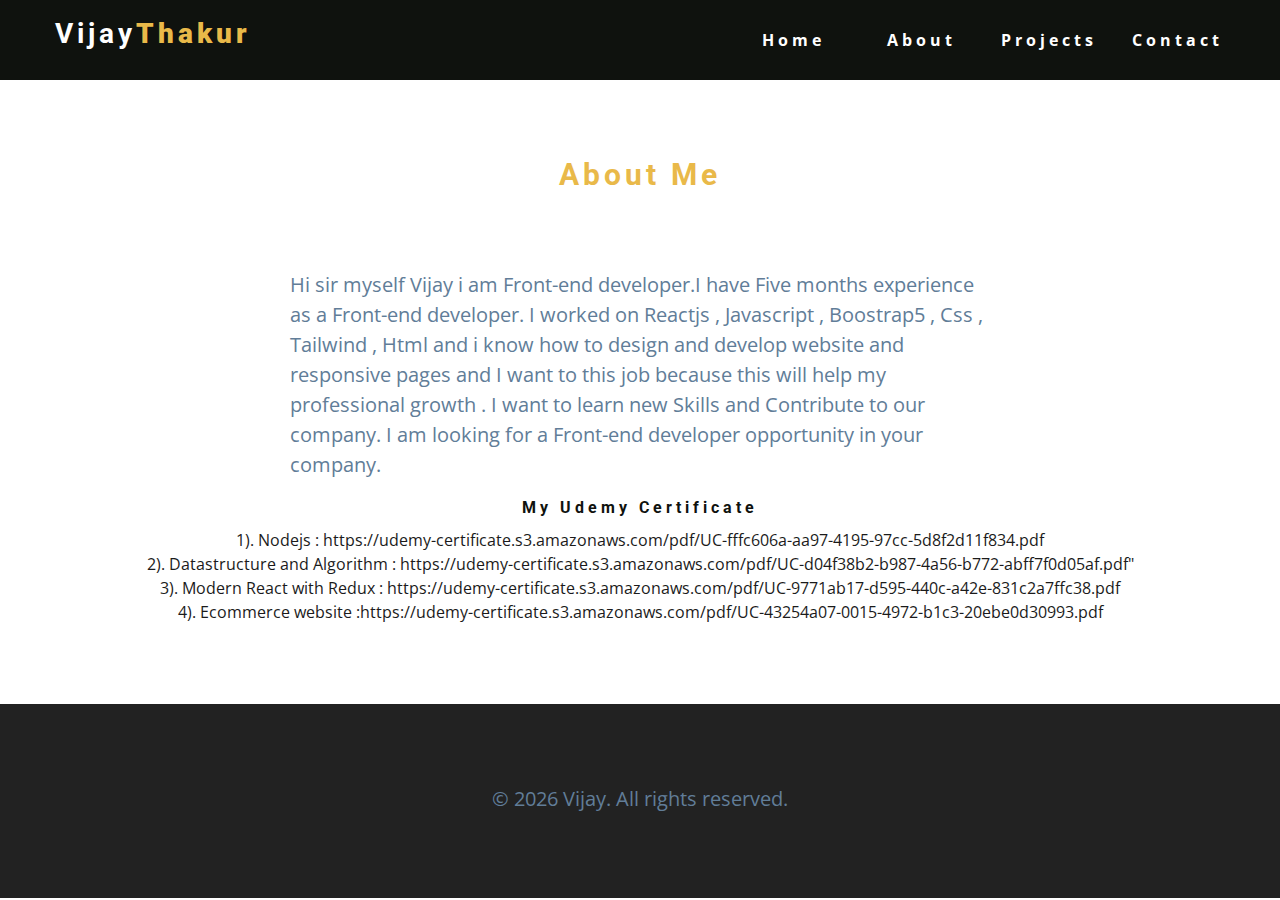
<file: about.html>
<!DOCTYPE html>
<html lang="en">

<head>
    <meta charset="UTF-8" />
    <meta name="viewport" content="width=device-width, initial-scale=1.0" />
    <title>Vijay || Home</title>
    <link rel="stylesheet" href="./fontawesome-free-5.12.1-web/css/all.min.css" />
    <!-- css -->
    <link rel="stylesheet" href="./css/styles.css" />
</head>

<body>
    <!-- navbar -->
    <nav class="nav" id="nav" style="  background-color: #0f120e;">
        <div class="nav-center">
            <!-- nav header -->
            <div class="nav-header">
                <h3>Vijay<strong style="color:#E9b949">Thakur</strong></h3>
                <button class="nav-btn" id="nav-btn">
            <i class="fas fa-bars"></i>
          </button>
            </div>
            <!-- nav links -->
            <ul class="nav-links">
                <li><a href="index.html" style="color: white;">home</a></li>
                <li><a href="about.html" style="color: white;">about</a></li>
                <li><a href="projects.html" style="color: white;">projects</a></li>
                <li><a href="contact.html" style="color: white;">contact</a></li>
            </ul>
        </div>
    </nav>
    <!-- end of navbar -->
    <!-- sidebar -->
    <aside class="sidebar" id="sidebar">
        <div>
            <button id="close-btn" class="close-btn">
          <i class="fas fa-times"></i>
        </button>
            <ul class="sidebar-links">
                <li><a href="index.html">home</a></li>
                <li><a href="about.html">about</a></li>
                <li><a href="projects.html">projects</a></li>
                <li><a href="contact.html">contact</a></li>
            </ul>
            <ul class="social-icons">
                <!-- single item -->
                <li>
                    <a href="https://www.twitter.com" class="social-icon">
                        <i class="fab fa-facebook"></i>
                    </a>
                </li>
                <!-- end of single item -->
                <!-- single item -->
                <li>
                    <a href="https://www.twitter.com" class="social-icon">
                        <i class="fab fa-linkedin"></i>
                    </a>
                </li>
                <!-- end of single item -->
                <!-- single item -->
                <li>
                    <a href="https://www.twitter.com" class="social-icon">
                        <i class="fab fa-squarespace"></i>
                    </a>
                </li>
                <!-- end of single item -->
                <!-- single item -->
                <li>
                    <a href="https://www.twitter.com" class="social-icon">
                        <i class="fab fa-behance"></i>
                    </a>
                </li>
                <!-- end of single item -->
                <!-- single item -->
                <li>
                    <a href="https://www.twitter.com" class="social-icon">
                        <i class="fab fa-instagram"></i>
                    </a>
                </li>
                <!-- end of single item -->
            </ul>
        </div>
    </aside>
    <!-- end of sidebar -->
    <section class="section single-page">
        <div class="section-title">
            <h4 style="font-size: 30px; color: #E9b949;">About me</h4>

            <div class="underline"></div>
            <!-- <h4 style="font-size: 20px;" style="color: #c21f1f;">About me</h4> -->
        </div>
        <div class="section-center page-info">
            <p style="font-size: 20px;">
                <!-- Hello, I am Vijay and I am Front-end developer. I live and work in somewhere warm. I spend most of my day, experimenting with HTML, CSS and JavaScript and ReactJs (and its many types of frameworks). I enjoy coding and the challenge of learning something
                new everyday. -->
                Hi sir myself Vijay i am Front-end developer.I have Five months experience as a Front-end developer. I worked on Reactjs , Javascript , Boostrap5 , Css , Tailwind , Html and i know how to design and develop website and responsive pages and I want to this
                job because this will help my professional growth . I want to learn new Skills and Contribute to our company. I am looking for a Front-end developer opportunity in your company.

             
            </p>
        </div>



<div class="text" style="text-align: center;">
        <h1 style="color: #0f120e; font-size: 16px; text-align: center;">My Udemy certificate</h1>
        <a href="https://udemy-certificate.s3.amazonaws.com/pdf/UC-fffc606a-aa97-4195-97cc-5d8f2d11f834.pdf" style="color: rgb(27, 27, 27); text-align: center;">1). Nodejs : https://udemy-certificate.s3.amazonaws.com/pdf/UC-fffc606a-aa97-4195-97cc-5d8f2d11f834.pdf</a>

        <br/>

        <a href="https://udemy-certificate.s3.amazonaws.com/pdf/UC-d04f38b2-b987-4a56-b772-abff7f0d05af.pdf" style="color: rgb(27, 27, 27); text-align: center;">2). Datastructure and Algorithm : https://udemy-certificate.s3.amazonaws.com/pdf/UC-d04f38b2-b987-4a56-b772-abff7f0d05af.pdf"</a>


        <br/>

        <a href="https://udemy-certificate.s3.amazonaws.com/pdf/UC-9771ab17-d595-440c-a42e-831c2a7ffc38.pdf" style="color: rgb(27, 27, 27); text-align: center;">3). Modern React with Redux : https://udemy-certificate.s3.amazonaws.com/pdf/UC-9771ab17-d595-440c-a42e-831c2a7ffc38.pdf</a>



        
        <br/>

        <a href="https://udemy-certificate.s3.amazonaws.com/pdf/UC-43254a07-0015-4972-b1c3-20ebe0d30993.pdf" style="color: rgb(27, 27, 27); text-align: center;">4). Ecommerce website :https://udemy-certificate.s3.amazonaws.com/pdf/UC-43254a07-0015-4972-b1c3-20ebe0d30993.pdf</a>
    </div>
    </section>

    <section>
  
    </section>
    <!-- footer -->
    <footer class="footer">
        <footer class="footer">
            <ul class="social-icons">
                <!-- single item -->

                <!-- end of single item -->
            </ul>

            <p>&copy; <span id="date"></span> Vijay. All rights reserved.</p>
        </footer>

    </footer>
    <script src="./js/app.js"></script>
</body>

</html>
</file>
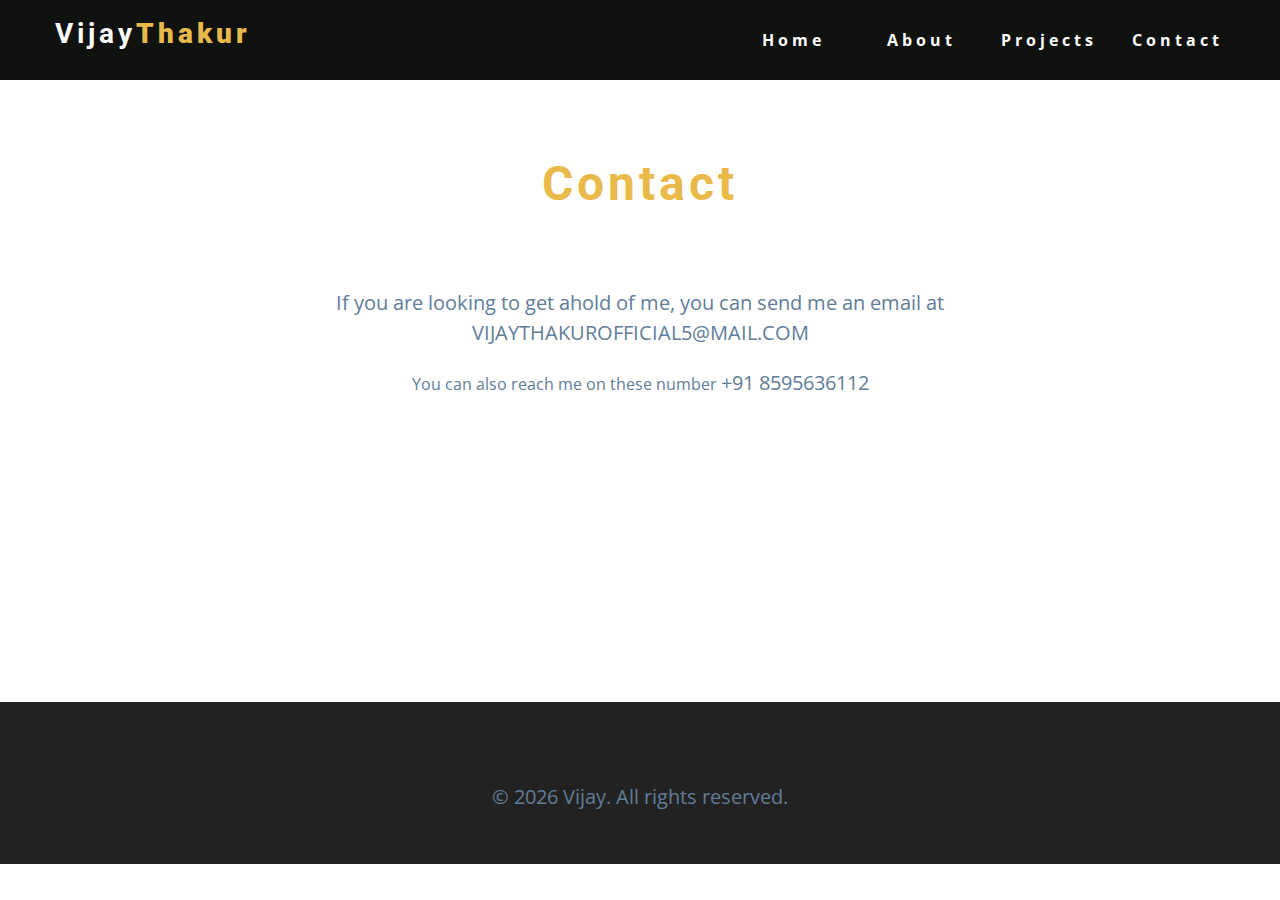
<file: contact.html>
<!DOCTYPE html>
<html lang="en">

<head>
    <meta charset="UTF-8" />
    <meta name="viewport" content="width=device-width, initial-scale=1.0" />
    <title>Vijay || Home</title>
    <link rel="stylesheet" href="./fontawesome-free-5.12.1-web/css/all.min.css" />
    <!-- css -->
    <link rel="stylesheet" href="./css/styles.css" />
</head>

<body>
    <!-- navbar -->
    <nav class="nav" id="nav" style="  background-color: #0f120e;">
        <div class="nav-center" style="  background-color: #0f120e;">
            <!-- nav header -->
            <div class="nav-header">
                <h3>Vijay<strong style="color:#E9b949">Thakur</strong></h3>
                <button class="nav-btn" id="nav-btn">
            <i class="fas fa-bars"></i>
          </button>
            </div>
            <!-- nav links -->
            <ul class="nav-links">
                <li><a href="index.html" style="color: white;">home</a></li>
                <li><a href="about.html" style="color: white;">about</a></li>
                <li><a href="projects.html" style="color: white;">projects</a></li>
                <li><a href="contact.html" style="color: white;">contact</a></li>
            </ul>
        </div>
    </nav>
    <!-- end of navbar -->
    <!-- sidebar -->
    <aside class="sidebar" id="sidebar">
        <div>
            <button id="close-btn" class="close-btn">
          <i class="fas fa-times"></i>
        </button>
            <ul class="sidebar-links">
                <li><a href="index.html">home</a></li>
                <li><a href="about.html">about</a></li>
                <li><a href="projects.html">projects</a></li>
                <li><a href="contact.html">contact</a></li>
            </ul>
            <ul class="social-icons">
                <!-- single item -->
                <li>
                    <a href="https://www.twitter.com" class="social-icon">
                        <i class="fab fa-facebook"></i>
                    </a>
                </li>
                <!-- end of single item -->
                <!-- single item -->
                <li>
                    <a href="https://www.twitter.com" class="social-icon">
                        <i class="fab fa-linkedin"></i>
                    </a>
                </li>
                <!-- end of single item -->
                <!-- single item -->
                <li>
                    <a href="https://www.twitter.com" class="social-icon">
                        <i class="fab fa-squarespace"></i>
                    </a>
                </li>
                <!-- end of single item -->
                <!-- single item -->
                <li>
                    <a href="https://www.twitter.com" class="social-icon">
                        <i class="fab fa-behance"></i>
                    </a>
                </li>
                <!-- end of single item -->
                <!-- single item -->
                <li>
                    <a href="https://www.twitter.com" class="social-icon">
                        <i class="fab fa-instagram"></i>
                    </a>
                </li>
                <!-- end of single item -->
            </ul>
        </div>
    </aside>
    <!-- end of sidebar -->
    <section class="section single-page">
        <div class="section-title">
            <h1 style="color: #E9b949;">contact</h1>
            <div class="underline" style="color: #E9b949;"></div>
        </div>
        <div class="page-info section-center" style="text-align: center
        ;">
            <p style="font-size: 20px;">
                If you are looking to get ahold of me, you can send me an email at
                <a href="vijaythakurofficial5@mail.com">vijaythakurofficial5@mail.com</a>
            </p>
            <!-- <a href="mailto:webmaster@example.com">Jon Doe</a> -->
            <p>
                You can also reach me on these number
                <!-- <a href="https://www.twitter.com">@your_social_media </a> -->
                <a href="tel:+8595636112" style="font-size: 20px;">+91 8595636112</a></p>

            </p>
        </div>
    </section>
    <!-- footer -->
    <footer class="footer">
        <ul class="social-icons">
            <!-- single item -->

            <!-- end of single item -->
        </ul>

        <p>&copy; <span id="date"></span> Vijay. All rights reserved.</p>
    </footer>
    <script src="./js/app.js"></script>
</body>

</html>
</file>
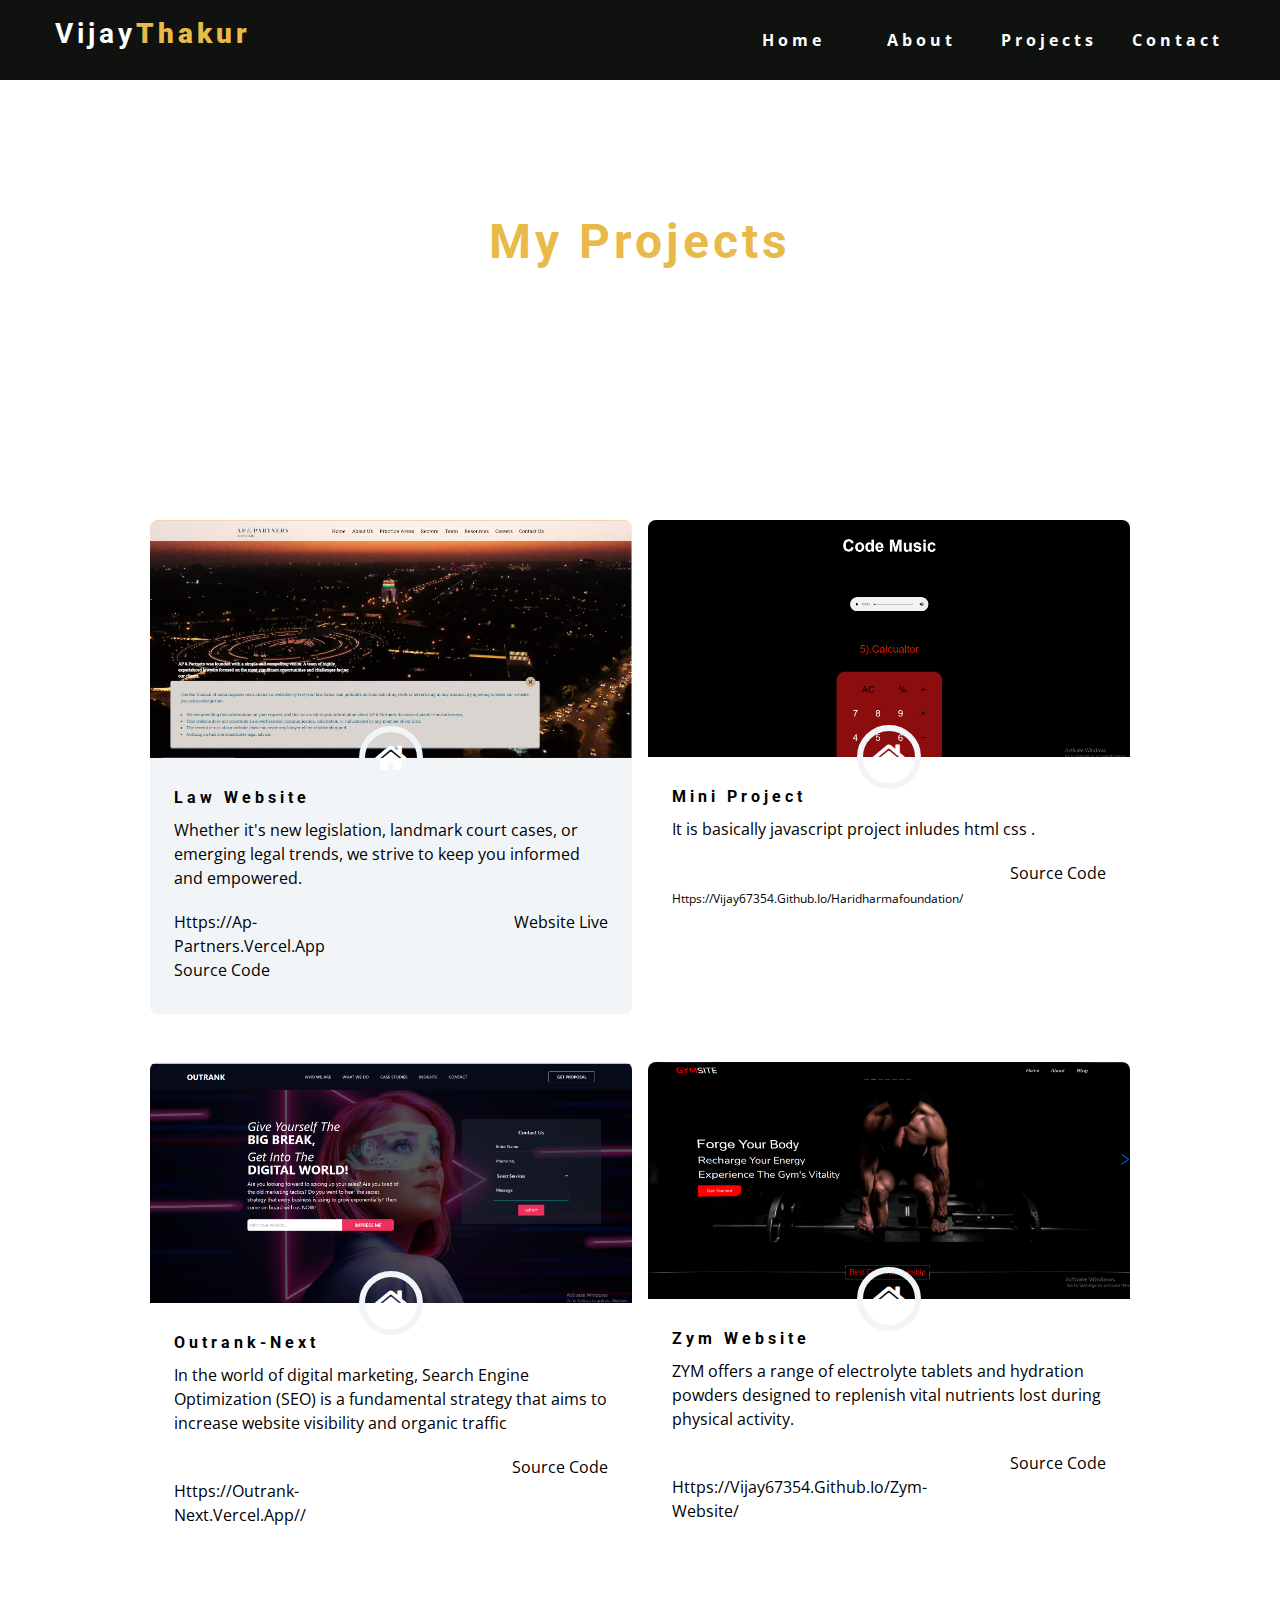
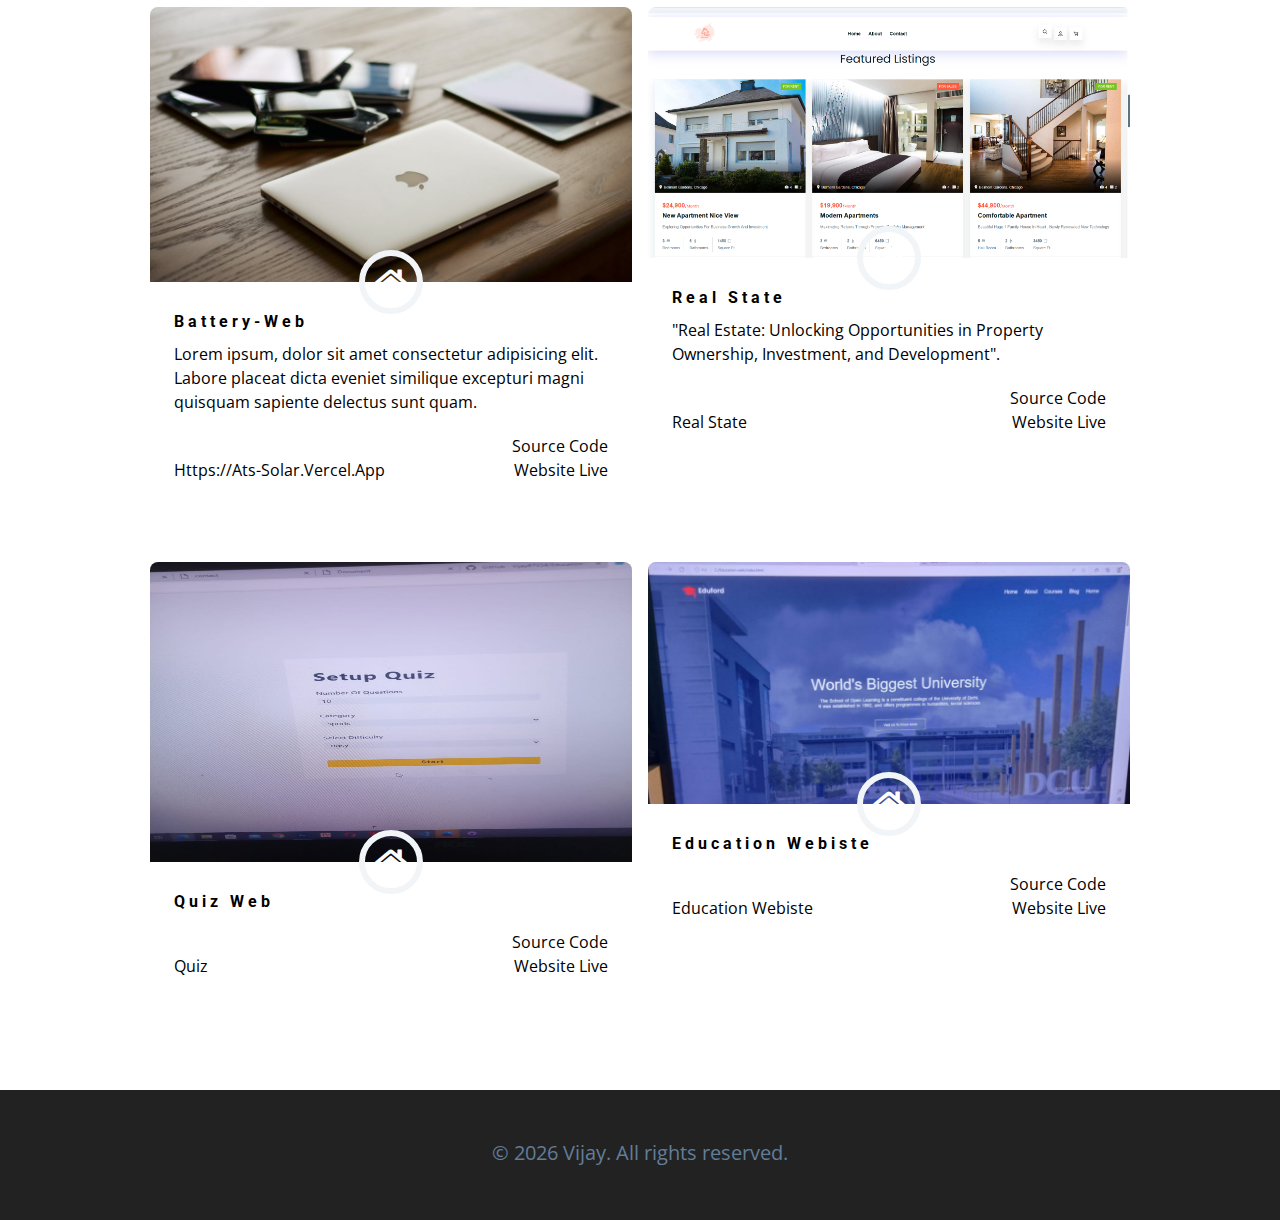
<file: projects.html>
<!DOCTYPE html>
<html lang="en">

<head>
    <title>Vijay || Home</title>
    <link rel="stylesheet" href="./fontawesome-free-5.12.1-web/css/all.min.css" />
    <!-- css -->
    <link rel="stylesheet" href="./css/styles.css" />
</head>
<style>
    /* Set display to none for image*/
    
    #image {
        display: none;
    }
</style>

<body>
    <!-- navbar -->
    <nav class="nav" id="nav" style="  background-color: #0f120e;">
        <div class="nav-center">
            <!-- nav header -->
            <div class="nav-header">
                <h3>Vijay<strong style="color:#E9b949">Thakur</strong></h3>
                <button class="nav-btn" id="nav-btn">
            <i class="fas fa-bars"></i>
          </button>
            </div>
            <!-- nav links -->
            <ul class="nav-links">
                <li><a href="index.html" style="color: white;">home</a></li>
                <li><a href="about.html" style="color: white;">about</a></li>
                <li><a href="projects.html" style="color: white;">projects</a></li>
                <li><a href="contact.html" style="color: white;">contact</a></li>
            </ul>
        </div>
    </nav>
    <!-- end of navbar -->
    <!-- sidebar -->
    <aside class="sidebar" id="sidebar">
        <div>
            <button id="close-btn" class="close-btn">
          <i class="fas fa-times"></i>
        </button>
            <ul class="sidebar-links">
                <li><a href="index.html">home</a></li>
                <li><a href="about.html">about</a></li>
                <li><a href="projects.html">projects</a></li>
                <li><a href="contact.html">contact</a></li>
            </ul>
            <ul class="social-icons">
                <!-- single item -->
                <li>
                    <a href="https://www.twitter.com" class="social-icon">
                        <i class="fab fa-facebook"></i>
                    </a>
                </li>
                <!-- end of single item -->
                <!-- single item -->
                <li>
                    <a href="https://www.twitter.com" class="social-icon">
                        <i class="fab fa-linkedin"></i>
                    </a>
                </li>
                <!-- end of single item -->
                <!-- single item -->
                <li>
                    <a href="https://www.twitter.com" class="social-icon">
                        <i class="fab fa-squarespace"></i>
                    </a>
                </li>
                <!-- end of single item -->
                <!-- single item -->
                <li>
                    <a href="https://www.twitter.com" class="social-icon">
                        <i class="fab fa-behance"></i>
                    </a>
                </li>
                <!-- end of single item -->
                <!-- single item -->
                <li>
                    <a href="https://www.twitter.com" class="social-icon">
                        <i class="fab fa-instagram"></i>
                    </a>
                </li>
                <!-- end of single item -->
            </ul>
        </div>
    </aside>
    <!-- end of sidebar -->
    <header class="projects-hero">
        <!-- section title -->
        <div class="section-title">
            <h1 style="color: #E9b949;">my projects</h1>
      
            <div class="underline" style="color: #E9b949;"></div>
        </div>
    </header>
    <section class="section">
        <!-- end of section title -->
        <div class="section-center projects-page-center">
            <!-- single project -->











            <article class="single-project">
                <div class="project-container">
                    <img src="./images/Ap-partner.jpg" alt="single project" />
                    <a href="projects.html" class="project-icon">
                        <i class="fas fa-home"></i>
                    </a>
                </div>
                <div class="project-details">
                    <h4 style="color:black;">Law Website</h4>
                    <p style="color:black;">
                        Whether it's new legislation, landmark court cases, or emerging legal trends, we strive to keep you informed and empowered.
                    </p>



                    <div class="project-footer">
                        <span>
                          <a href="https://ap-partners.vercel.app" style="color:black;">https://ap-partners.vercel.app</a>
   
            </span>
                        <a href="https://ap-partners.vercel.app" style="color:black;">Website live</a>

                        <div>
                            <a href="https://github.com/Vijay67354" style="color:black;">Source Code</a>
                        </div>
                    </div>


                    <!-- <div class="project-footer">
                        <span>
              <i class="fab fa-github"></i>
            </span>
                        <a href="https://github.com/Vijay6735" style="color:black;">source code</a>

                        <a href="https://ap-partners.vercel.app" style="color:black;">Website live</a>
                    </div> -->

                </div>




            </article>





            <article class="Double-project">
                <div class="project-container">
                    <img src="./images/mini1.jpg" alt="Double-project " />
                    <a href="projects.html" class="project-icon">
                        <i class="fas fa-home"></i>
                    </a>
                </div>
                <div class="project-details">
                    <h4 style="color:black;">Mini Project</h4>
                    <p style="color:black;">
                        It is basically javascript project inludes html css .
                    </p>
                    <div class="project-footer">
                        <span>
              <i class="fab fa-github"></i>
            </span>
                        <a href="https://vijay67354.github.io/Mini-project-/" style="color:black;">source code</a>
                    </div>



                    <div class="project-footer">
                        <span>
                        <a href="https://vijay67354.github.io/Mini-project-/" style="font-size: 12px; color: black;">https://vijay67354.github.io/Haridharmafoundation/</a>
 
          </span>
                        <!-- <a href="https://vijay67354.github.io/Haridharmafoundation/">Website live</a> -->
                    </div>
                </div>
            </article>













            <article class="Third-project">
                <div class="project-container">
                    <img src="./images/outrank-2.jpg" alt="Double-project " />
                    <a href="projects.html" class="project-icon">
                        <i class="fas fa-home"></i>
                    </a>
                </div>
                <div class="project-details">
                    <h4 style="color:black;">outrank-next</h4>
                    <p style="color:black;">
                        In the world of digital marketing, Search Engine Optimization (SEO) is a fundamental strategy that aims to increase website visibility and organic traffic
                    </p>
                    <div class="project-footer">
                        <span>
            <i class="fab fa-github"></i>
          </span>
                        <a href="https://github.com/Vijay67354" style="color:black;">source code</a>
                    </div>



                    <div class="project-footer">
                        <span>
                      <a href="https://outrank-next.vercel.app/" style="color:black;">https://outrank-next.vercel.app//</a>

        </span>
                        <!-- <a href="https://vijay67354.github.io/Haridharmafoundation/">Website live</a> -->
                    </div>
                </div>
            </article>














            <article class="Third-project">
                <div class="project-container">
                    <img src="./images/zymweb.jpg" alt="Double-project " />
                    <a href="projects.html" class="project-icon">
                        <i class="fas fa-home"></i>
                    </a>
                </div>
                <div class="project-details">
                    <h4 style="color:black;">Zym Website</h4>
                    <p style="color:black;">
                        ZYM offers a range of electrolyte tablets and hydration powders designed to replenish vital nutrients lost during physical activity.
                    </p>
                    <div class="project-footer">
                        <span>
            <i class="fab fa-github"></i>
          </span>
                        <a href="https://github.com/Vijay67354/Zym-website" style="color:black;">source code</a>
                    </div>



                    <div class="project-footer">
                        <span>
                      <a href="https://vijay67354.github.io/Zym-website/" style="color:black;">https://vijay67354.github.io/Zym-website/</a>

        </span>
                        <!-- <a href="https://vijay67354.github.io/Haridharmafoundation/">Website live</a> -->
                    </div>
                </div>
            </article>
            <!-- end of single project -->





















            <article>
                <div class="project-container">
                    <img src="./images/project-1.jpeg" alt="Double-project " />
                    <a href="projects.html" class="project-icon">
                        <i class="fas fa-home"></i>
                    </a>
                </div>
                <div class="project-details">
                    <h4 style="color:black;">Battery-web</h4>
                    <p style="color:black;">
                        Lorem ipsum, dolor sit amet consectetur adipisicing elit. Labore placeat dicta eveniet similique excepturi magni quisquam sapiente delectus sunt quam.
                    </p>
                    <div class="project-footer">
                        <span>
            <i class="fab fa-github"></i>
          </span>
                        <a href="https://github.com/Vijay67354/Battery-solar.git" style="color:black;">source code</a>
                    </div>



                    <div class="project-footer">
                        <span>
                      <a href="https://ats-solar.vercel.app" style="color:black;">https://ats-solar.vercel.app</a>

        </span>
                        <a href="https://ats-solar.vercel.app" style="color:black;">Website live</a>
                    </div>
                </div>
            </article>










            <article>
                <div class="project-container">
                    <img src="./images/realstate1.jpg" alt="Double-project " />
                    <a href="projects.html" class="project-icon">
                        <i class="fas fa-home"></i>
                    </a>
                </div>
                <div class="project-details">
                    <h4 style="color:black;">Real State</h4>
                    <p style="color:black;">
                        "Real Estate: Unlocking Opportunities in Property Ownership, Investment, and Development".
                    </p>
                    <div class="project-footer">
                        <span>
            <i class="fab fa-github text-black"></i>
          </span>
                        <a href="https://vijay67354.github.io/Real-state/" style="color:black;">source code</a>
                    </div>



                    <div class="project-footer">
                        <span>
                      <a href="https://vijay67354.github.io/Real-state/" style="color:black;">Real State</a>

        </span>
                        <a href="https://vijay67354.github.io/Real-state/" style="color:black;">Website live</a>
                    </div>
                </div>
            </article>



















            <article>
                <div class="project-container">
                    <img src="./images/ui.jpeg" alt="Double-project " style="height: 300px;" />
                    <a href="projects.html" class="project-icon">
                        <i class="fas fa-home"></i>
                    </a>
                </div>
                <div class="project-details">
                    <h4 style="color:black;">Quiz web</h4>
                    <p style="color:black;">
                        <!-- "Real Estate: Unlocking Opportunities in Property Ownership, Investment, and Development". -->
                    </p>
                    <div class="project-footer">
                        <span>
            <i class="fab fa-github text-black"></i>
          </span>
                        <a href="https://react-projects-23-quiz.netlify.app/" style="color:black;">source code</a>
                    </div>



                    <div class="project-footer">
                        <span>
                      <a href="https://react-projects-23-quiz.netlify.app/" style="color:black;">Quiz</a>

        </span>
                        <a href="https://react-projects-23-quiz.netlify.app/" style="color:black;">Website live</a>
                    </div>
                </div>
            </article>










            <article>
                <div class="project-container">
                    <img src="./images/Untitled-1.jpg" alt="Double-project " />
                    <a href="projects.html" class="project-icon">
                        <i class="fas fa-home"></i>
                    </a>
                </div>
                <div class="project-details">
                    <h4 style="color:black;">Education webiste</h4>
                    <p style="color:black;">
                        <!-- "Real Estate: Unlocking Opportunities in Property Ownership, Investment, and Development". -->
                    </p>
                    <div class="project-footer">
                        <span>
            <i class="fab fa-github text-black"></i>
          </span>
                        <a href="https://vijay67354.github.io/Education-website/
                        " style="color:black;">source code</a>
                    </div>


                    <div class="project-footer">
                        <span>
                      <a href="
                      https://github.com/Vijay67354/Education-website" style="color:black;">Education webiste</a>

        </span>
                        <a href="https://github.com/Vijay67354/Education-website" style="color:black;">Website live</a>
                    </div>
                </div>
            </article>
        </div>
    </section>

    <!-- footer -->
    <footer class="footer mt-12">
        <br/>
        <br/>
        <p class="mt-12">&copy; <span id="date" class="mt-12"></span> Vijay. All rights reserved.</p>
    </footer>

    <!-- 


    <img id="image" src="./images/RESUME.jpg" alt="GFG image" style="width: 800px; height: 800px;" />
    </div>
    <button type="button" onclick="show()" id="btnID">
Show Image
</button> -->

    <script src="./js/app.js"></script>
    <script>
        function show() {
            /* Access image by id and change
            the display property to block*/
            document.getElementById('image')
                .style.display = "block";
            document.getElementById('btnID')
                .style.display = "none";
        }
    </script>
</body>

</html>
</file>
<file: css/styles.css>
/*
=============== 
Fonts
===============
*/

@import url("https://fonts.googleapis.com/css?family=Open+Sans|Roboto:400,700&display=swap");

/*
=============== 
Variables
===============
*/

:root {
    /* dark shades of primary color*/
    /* darkest grey - used for headings */
    --clr-grey-1: hsl(209, 61%, 16%);
    --clr-grey-2: hsl(211, 39%, 23%);
    --clr-grey-3: hsl(209, 34%, 30%);
    --clr-grey-4: hsl(209, 28%, 39%);
    /* grey used for paragraphs */
    --clr-grey-5: hsl(210, 22%, 49%);
    --clr-grey-6: hsl(209, 23%, 60%);
    --clr-grey-7: hsl(211, 27%, 70%);
    --clr-grey-8: hsl(210, 31%, 80%);
    --clr-grey-9: hsl(212, 33%, 89%);
    --clr-grey-10: hsl(210, 36%, 96%);
    --clr-white: #fff;
    --ff-primary: "Roboto", sans-serif;
    --ff-secondary: "Open Sans", sans-serif;
    --transition: all 0.3s linear;
    --spacing: 0.25rem;
    --radius: 0.5rem;
    --light-shadow: 0 5px 15px rgba(0, 0, 0, 0.1);
    --dark-shadow: 0 5px 15px rgba(0, 0, 0, 0.2);
    --max-width: 1170px;
}


/*
=============== 
Global Styles
===============
*/

*,
::after,
::before {
    margin: 0;
    padding: 0;
    box-sizing: border-box;
}

body {
    font-family: var(--ff-secondary);
    background: var(--clr-white);
    color: white;
    line-height: 1.5;
    font-size: 0.875rem;
}

ul {
    list-style-type: none;
}

a {
    text-decoration: none;
}

img:not(.nav-logo) {
    width: 100%;
    display: block;
}

h1,
h2,
h3,
h4 {
    letter-spacing: var(--spacing);
    text-transform: capitalize;
    line-height: 1.25;
    margin-bottom: 0.75rem;
    font-family: var(--ff-primary);
}

h1 {
    font-size: 3rem;
}

h2 {
    font-size: 2rem;
}

h3 {
    font-size: 1.25rem;
}

h4 {
    font-size: 0.875rem;
}

p {
    margin-bottom: 1.25rem;
    color: var(--clr-grey-5);
}

@media screen and (min-width: 800px) {
    /* h1 {
        font-size: 4rem;
    } */
    h2 {
        font-size: 2.5rem;
    }
    h3 {
        font-size: 1.75rem;
    }
    h4 {
        font-size: 1rem;
    }
    body {
        font-size: 1rem;
    }
    h1,
    h2,
    h3,
    h4 {
        line-height: 1;
    }
}


/*  global classes */

.btn {
    text-transform: uppercase;
    background: var(--clr-primary-5);
    color: var(--clr-primary-1);
    padding: 0.375rem 0.75rem;
    letter-spacing: var(--spacing);
    display: inline-block;
    font-weight: 700;
    -webkit-transition: var(--transition);
    transition: var(--transition);
    font-size: 0.875rem;
    border: 2px solid transparent;
    cursor: pointer;
    box-shadow: 0 1px 3px rgba(0, 0, 0, 0.2);
    border-radius: var(--radius);
}

.btn:hover {
    color: var(--clr-primary-1);
    background: var(--clr-primary-7);
}


/* section */

.section {
    padding: 5rem 0;
}

.section-center {
    width: 90vw;
    margin: 0 auto;
    /* max-width: 1170px; */
    max-width: 980px;
}

@media screen and (min-width: 992px) {
    .section-center {
        width: 95vw;
    }
}


/* added during recording */

.underline {
    width: 5rem;
    height: 0.25rem;
    margin-bottom: 1.25rem;
    background: var(--clr-primary-5);
    margin-left: auto;
    margin-right: auto;
}


/* section title */

.section-title {
    margin-bottom: 4rem;
    text-align: center;
}

.bg-grey {
    background: var(--clr-grey-10);
}


/*
=============== 
Navbar
===============
*/

.nav-links {
    display: none;
}

.nav {
    height: 5rem;
    display: grid;
    -webkit-box-align: center;
    align-items: center;
    -webkit-transition: var(--transition);
    transition: var(--transition);
    padding: 1rem;
}

.nav-center {
    width: 100%;
    max-width: 1170px;
    margin: 0 auto;
}

.nav-header {
    display: grid;
    grid-template-columns: 1fr 1fr;
    -webkit-box-align: center;
    align-items: center;
}

.nav-btn {
    background: transparent;
    border-color: transparent;
    color: var(--clr-primary-5);
    font-size: 2rem;
    cursor: pointer;
    /* show later */
    justify-self: right;
}

@media screen and (min-width: 768px) {
    .nav {
        background: var(--clr-primary-10);
    }
    .nav-btn {
        display: none;
    }
    .nav-links {
        display: grid;
        grid-template-columns: repeat(4, 1fr);
        justify-items: center;
        -webkit-column-gap: 2rem;
        -moz-column-gap: 2rem;
        column-gap: 2rem;
    }
    .nav-links a {
        text-transform: capitalize;
        color: var(--clr-grey-1);
        font-weight: bold;
        letter-spacing: var(--spacing);
        -webkit-transition: var(--transition);
        transition: var(--transition);
    }
    .nav-links a:hover {
        color: var(--clr-primary-5);
    }
    .nav-center {
        display: grid;
        grid-template-columns: auto 1fr;
        -webkit-box-align: center;
        align-items: center;
    }
    .nav-links {
        justify-self: end;
    }
}


/* fixed navbar */

.navbar-fixed {
    position: fixed;
    top: 0;
    left: 0;
    width: 100%;
    /* background: rgb(0, 0, 0); */
    background-color: #0f120e;
    z-index: 2;
    box-shadow: var(--light-shadow);
}


/*
=============== 
Sidebar
===============
*/

.sidebar {
    position: fixed;
    top: 0;
    left: 0;
    width: 100%;
    height: 100%;
    background: black;
    z-index: 4;
    display: grid;
    place-items: center;
    -webkit-transition: var(--transition);
    transition: var(--transition);
    /* add later */
    -webkit-transform: translate(-100%);
    transform: translate(-100%);
}

.show-sidebar {
    -webkit-transform: translate(0);
    transform: translate(0);
}

.sidebar-links {
    text-align: center;
}


/* add sidebar links to navbar links */

.sidebar-links a {
    font-size: 2rem;
    text-transform: capitalize;
    -webkit-transition: var(--transition);
    transition: var(--transition);
    color: white;
    letter-spacing: var(--spacing);
    display: inline-block;
    margin-bottom: 1.5rem;
}

.sidebar-links a:hover {
    color: var(--clr-primary-5);
}

.social-icons {
    display: grid;
    margin-top: 3rem;
    width: 20rem;
    grid-template-columns: repeat(5, 1fr);
    justify-items: center;
}

.social-icon {
    font-size: 1.5rem;
    color: var(--clr-grey-1);
    -webkit-transition: var(--transition);
    transition: var(--transition);
}


/* .social-icon:hover {
    color: var(--clr-primary-5);
} */

.close-btn {
    position: absolute;
    top: 1rem;
    right: 1rem;
    font-size: 3rem;
    background: transparent;
    border: none;
    -webkit-transition: var(--transition);
    transition: var(--transition);
    color: #bb2525;
    cursor: pointer;
}

.close-btn:hover {
    color: #e66b6b;
}


/*
=============== 
Hero
===============
*/


/* underline in globals */

.hero .underline {
    margin-bottom: 0.5rem;
    margin-left: 0;
}

.hero-img {
    display: none;
}

.hero {
    background: var(--clr-primary-10);
}

.hero-center {
    min-height: calc(100vh - 5rem);
    display: grid;
    -webkit-box-align: center;
    align-items: center;
    justify-items: center;
}

.hero-info h4 {
    color: var(--clr-grey-5);
}

.hero-icons {
    justify-items: start;
}

.hero-btn {
    margin-top: 1.25rem;
}


/* later in the media query */

@media screen and (min-width: 992px) {
    .hero-center {
        grid-template-columns: 1fr 1fr;
    }
    .hero-img {
        /* show on bigger screensize */
        display: block;
        position: relative;
    }
    .hero-photo {
        max-width: 25rem;
        max-height: 30rem;
        -o-object-fit: cover;
        object-fit: cover;
        border-radius: var(--radius);
        /* place the image in front of ::before */
        position: relative;
    }
    /* hero photo outside  */
    .hero-img::before,
    .about-img::before {
        content: "";
        position: absolute;
        width: 120%;
        height: 100%;
        top: 2rem;
        right: -2rem;
        border: 0.25rem solid var(--clr-primary-7);
        border-radius: var(--radius);
    }
}


/*
=============== 
About
===============
*/


/* section title in globals */

.about-title {
    text-align: left;
}

.about-title .underline {
    margin-left: 0;
}

.about-title {
    margin-bottom: 2rem;
}

.about-center {
    display: grid;
    gap: 3rem 2rem;
}

.about-img {
    justify-self: center;
}

@media screen and (min-width: 992px) {
    .about-center {
        grid-template-columns: 1fr 1fr;
    }
    /* about-img::before added to hero */
    .about-img {
        position: relative;
    }
    .about-img::before {
        left: -2rem;
    }
    .about-info {
        align-self: center;
    }
}


/*
=============== 
Services
===============
*/


/* talk about small screen 
without grid 
 different setup */


/* bg-grey in globals */

.service {
    background: var(--clr-white);
    padding: 3rem 1.5rem;
    margin-bottom: 2rem;
    border-radius: var(--radius);
    text-align: center;
    -webkit-transition: var(--transition);
    transition: var(--transition);
}

.service .service-icon {
    font-size: 2rem;
    margin-bottom: 1.5rem;
}

.service .underline {
    width: 3rem;
    height: 0.12rem;
    -webkit-transition: var(--transition);
    transition: var(--transition);
}

.service p {
    -webkit-transition: var(--transition);
    transition: var(--transition);
}

.service:hover {
    background: var(--clr-primary-5);
    color: var(--clr-white);
}

.service:hover p {
    color: var(--clr-white);
}

.service:hover .underline {
    background: var(--clr-white);
}

@media screen and (min-width: 676px) {
    .services-center {
        display: grid;
        grid-template-columns: 1fr 1fr;
        -webkit-column-gap: 2rem;
        -moz-column-gap: 2rem;
        column-gap: 2rem;
    }
}

@media screen and (min-width: 992px) {
    .services-center {
        grid-template-columns: 1fr 1fr 1fr;
    }
}


/*
=============== 
Projects
===============
*/

.projects-text {
    width: 85vw;
    max-width: 30rem;
    margin: 0 auto;
}

.project {
    position: relative;
    background: var(--clr-primary-5);
    border-radius: var(--radius);
    margin-bottom: 2rem;
}

.project-info {
    text-align: center;
    color: var(--clr-white);
    position: absolute;
    top: 50%;
    left: 50%;
    -webkit-transform: translate(-50%, -50%);
    transform: translate(-50%, -50%);
    -webkit-transition: var(--transition);
    transition: var(--transition);
    opacity: 0;
}

.project-info p {
    text-transform: capitalize;
    color: var(--clr-white);
}

.project:hover .project-info {
    opacity: 1;
}

.project-img {
    -webkit-transition: var(--transition);
    transition: var(--transition);
    border-radius: var(--radius);
    height: 15rem;
    -o-object-fit: cover;
    object-fit: cover;
}

.project:hover .project-img {
    opacity: 0.1;
}

.project::after {
    content: "";
    position: absolute;
    top: 0;
    left: 0;
    width: 100%;
    height: 100%;
    border: 0.25rem solid var(--clr-white);
    border-radius: var(--radius);
    -webkit-transition: var(--transition);
    transition: var(--transition);
    opacity: 0;
}

.project:hover::after {
    opacity: 1;
    -webkit-transform: scale(0.8);
    transform: scale(0.8);
}

@media screen and (min-width: 676px) {
    .projects-center {
        display: grid;
        grid-template-columns: 1fr 1fr;
        -webkit-column-gap: 2rem;
        -moz-column-gap: 2rem;
        column-gap: 2rem;
    }
}

@media screen and (min-width: 992px) {
    .projects-center {
        grid-template-columns: repeat(3, 1fr);
    }
}

@media screen and (min-width: 1170px) {
    .projects-center {
        grid-template-rows: 200px 200px;
        gap: 1rem;
        grid-template-areas: "a b b" "a c d";
    }
    .project {
        height: 100%;
    }
    .project-img {
        height: 100%;
    }
    .project-1 {
        grid-area: b;
    }
    .project-2 {
        grid-area: a;
    }
    .project-3 {
        grid-area: c;
    }
    .project-4 {
        grid-area: d;
    }
}


/*
=============== 
Connect
===============
*/

.connect {
    min-height: 40vh;
    position: relative;
    padding: 10rem 0 5rem 0;
    margin: 5rem 0;
}

.video-container {
    position: absolute;
    top: 0;
    left: 0;
    width: 100%;
    height: 100%;
    -o-object-fit: cover;
    object-fit: cover;
    z-index: -2;
}

.connect::after {
    content: "";
    position: absolute;
    top: 0;
    left: 0;
    width: 100%;
    height: 100%;
    background: var(--clr-white);
    opacity: 0.7;
    z-index: -1;
}

.connect {
    display: grid;
    place-items: center;
}

.video-banner .section-title {
    margin-bottom: 2rem;
}

.video-text {
    max-width: 30rem;
}

.video-banner {
    background: var(--clr-primary-10);
    padding: 3rem 5rem 12rem 5rem;
    text-align: center;
    -webkit-clip-path: polygon( 0% 0%, 100% 0%, 100% 75%, 75% 75%, 75% 100%, 50% 75%, 0% 75%);
    clip-path: polygon( 0% 0%, 100% 0%, 100% 75%, 75% 75%, 75% 100%, 50% 75%, 0% 75%);
}


/* add clip path */

.connect {
    -webkit-clip-path: polygon( 50% 0%, 100% 10%, 100% 90%, 50% 100%, 0 90%, 0 10%);
    clip-path: polygon(50% 0%, 100% 10%, 100% 90%, 50% 100%, 0 90%, 0 10%);
}


/*
=============== 
Skills
===============

*/

@media screen and (min-width: 768px) {
    .skills-center {
        /* display: grid; */
        grid-template-columns: 1fr 1fr;
        column-gap: 2rem;
    }
}

.skills {
    background: var(--clr-primary-9);
}

.skills h3 {
    margin: 1.5rem 0;
    color: var(--clr-primary-1);
}

.skill {
    margin-bottom: 1.25rem;
}

.skill p {
    margin-bottom: 0.5rem;
    text-transform: capitalize;
    color: var(--clr-primary-1);
}

.skill-container {
    height: 1rem;
    width: 100%;
    background: var(--clr-white);
    border-radius: var(--radius);
    position: relative;
}

.skill-value {
    position: absolute;
    top: 0;
    left: 0;
    height: 100%;
    width: 98%;
    background: var(--clr-primary-5);
    border-radius: var(--radius);
    display: grid;
    -webkit-box-align: center;
    align-items: center;
}

.value-90 {
    width: 90%;
}

.value-80 {
    width: 100%;
}

.skill-text {
    position: absolute;
    top: -2rem;
    left: 50%;
    -webkit-transform: translateX(-50%);
    transform: translateX(-50%);
}

.skill-text-70 {
    left: 50%;
}

.skill-text-100 {
    left: 100%;
}


/*
=============== 
Timeline
===============
*/

.timeline-center {
    width: 80vw;
    max-width: 40rem;
}

.timeline-item {
    border-top: 2px dashed var(--clr-primary-5);
    margin: 0;
    padding: 4rem 2rem;
    position: relative;
}

.timeline-item p {
    margin-bottom: 0;
}

.timeline-item:nth-child(even) {
    border-left: 2px dashed var(--clr-primary-5);
    border-top-left-radius: 2rem;
    border-bottom-left-radius: 2rem;
    /* border-right: 2px dashed var(--clr-primary-5); */
    margin-right: 2rem;
    padding-right: 0;
}

.timeline-item:nth-child(odd) {
    border-right: 2px dashed var(--clr-primary-5);
    border-top-right-radius: 30px;
    border-bottom-right-radius: 30px;
    margin-left: 2rem;
    padding-left: 0;
}

.timeline-item:first-child {
    border-top: 0;
    border-top-right-radius: 0;
    border-top-left-radius: 0;
}

.timeline-item:last-child {
    border-bottom-right-radius: 0;
    border-bottom-left-radius: 0;
}

.number {
    position: absolute;
    top: 50%;
    /* right:50%; */
    -webkit-transform: translate(-50%, -50%);
    transform: translate(-50%, -50%);
    margin-bottom: 0;
    background: var(--clr-primary-5);
    width: 2rem;
    height: 2rem;
    border-radius: 50%;
    display: grid;
    place-items: center;
    color: var(--clr-primary-1);
    font-weight: bold;
}

.timeline-item:nth-child(even) .number {
    left: 0;
}

.timeline-item:nth-child(odd) .number {
    right: 0;
    -webkit-transform: translate(50%, -50%);
    transform: translate(50%, -50%);
}


/*
=============== 
Blog
===============
*/

.blog {
    background: var(--clr-grey-10);
}

.card {
    -webkit-perspective: 1500px;
    perspective: 1500px;
    height: 27rem;
    position: relative;
}

.card-side {
    -webkit-transition: all 2s linear;
    transition: all 2s linear;
    /* position: absolute; */
    top: 0;
    left: 0;
    width: 100%;
    height: 100%;
    -webkit-transform: translate3d(0, 0, 0);
    visibility: visible;
    -webkit-backface-visibility: hidden;
    backface-visibility: hidden;
    border-radius: var(--radius);
}

.card-front {
    background: var(--clr-white);
}

.card-back {
    /* -webkit-transform: rotateY(180deg);
    transform: rotateY(180deg); */
    background: var(--clr-primary-10);
    display: grid;
    place-items: center;
}

.card:hover .card-front {
    /* -webkit-transform: rotateY(-180deg);
    transform: rotateY(-180deg); */
}

.card:hover .card-back {
    /* -webkit-transform: rotateY(0);
    transform: rotateY(0); */
}


/* rest of the styles */

.card-front img {
    height: 13rem;
    -o-object-fit: cover;
    object-fit: cover;
    border-top-left-radius: var(--radius);
    border-top-right-radius: var(--radius);
}

.card-footer {
    display: grid;
    grid-template-columns: auto 1fr;
    -webkit-box-align: center;
    align-items: center;
}

.card-footer img {
    width: 2rem;
    height: 2rem;
    -o-object-fit: cover;
    object-fit: cover;
    border-radius: 50%;
}

.card-footer p {
    margin-bottom: 0;
    text-transform: uppercase;
    justify-self: end;
    color: var(--clr-primary-5);
    font-size: 0.85rem;
}

.card-info {
    padding: 1rem 1.5rem;
}

.blog-center {
    display: grid;
    grid-template-columns: repeat(auto-fill, minmax(330px, 1fr));
    gap: 3rem 1rem;
}


/*
=============== 
Footer
===============
*/

.footer {
    padding-bottom: 2rem;
    background: #222;
    display: grid;
    place-items: center;
}

.footer .social-icons {
    margin-bottom: 2rem;
}

.footer .social-icon {
    color: var(--clr-primary-5);
}

.footer .social-icon:hover {
    color: var(--clr-primary-10);
}

.footer p {
    font-size: 1.25rem;
    /* color: var(--clr-white); */
}


/*
=============== 
Single Page
===============
*/

.single-page {
    background-color: var(--clr-primary-10);
    min-height: calc(100vh - 5rem - 198px);
}

.page-info {
    max-width: 700px;
    background: var(--clr-primary-10);
}

.page-info a {
    text-transform: uppercase;
    color: var(--clr-primary-5);
    -webkit-transition: var(--transition);
    transition: var(--transition);
}

.page-info a:hover {
    color: var(--clr-primary-1);
}


/*
=============== 
Projects
===============
*/

.projects-hero {
    height: 40vh;
    background: var(--clr-primary-10);
    display: grid;
    place-items: center;
}

.projects-hero .section-title {
    margin-bottom: 0;
}

.projects-page-center {
    display: grid;
    grid-template-columns: repeat(auto-fill, minmax(330px, 1fr));
    gap: 3rem 1rem;
}

.single-project {
    background: var(--clr-grey-10);
    border-radius: var(--radius);
}

.project-container img {
    border-top-left-radius: var(--radius);
    border-top-right-radius: var(--radius);
}

.project-container {
    position: relative;
}

.project-icon {
    position: absolute;
    font-size: 1.75rem;
    bottom: 0;
    left: 50%;
    transform: translate(-50%, 50%);
    background: var(--clr-primary-5);
    width: 4rem;
    height: 4rem;
    display: grid;
    place-items: center;
    border-radius: 50%;
    color: var(--clr-primary-1);
    border: 0.375rem solid var(--clr-grey-10);
}

.project-details {
    padding: 2rem 1.5rem;
}

.project-footer {
    display: grid;
    grid-template-columns: 1fr 1fr;
}

.project-footer {
    color: var(--clr-primary-5);
}

.project-footer a {
    text-transform: capitalize;
    color: var(--clr-primary-5);
    transition: var(--transition);
    justify-self: end;
}

.fascilities {
    width: 80%;
    margin: auto;
    text-align: center;
}

.fascilities-col {
    flex-basis: 31%;
    border-radius: 10px;
    margin-bottom: 5%;
    text-align: left;
}

.fascilities-col img {
    width: 100%;
    border-radius: 10px;
}

.fascilities-col p {
    padding: 0;
}

.fascilities-col h3 {
    margin-top: 16px;
    margin-bottom: 15px;
}
</file>
